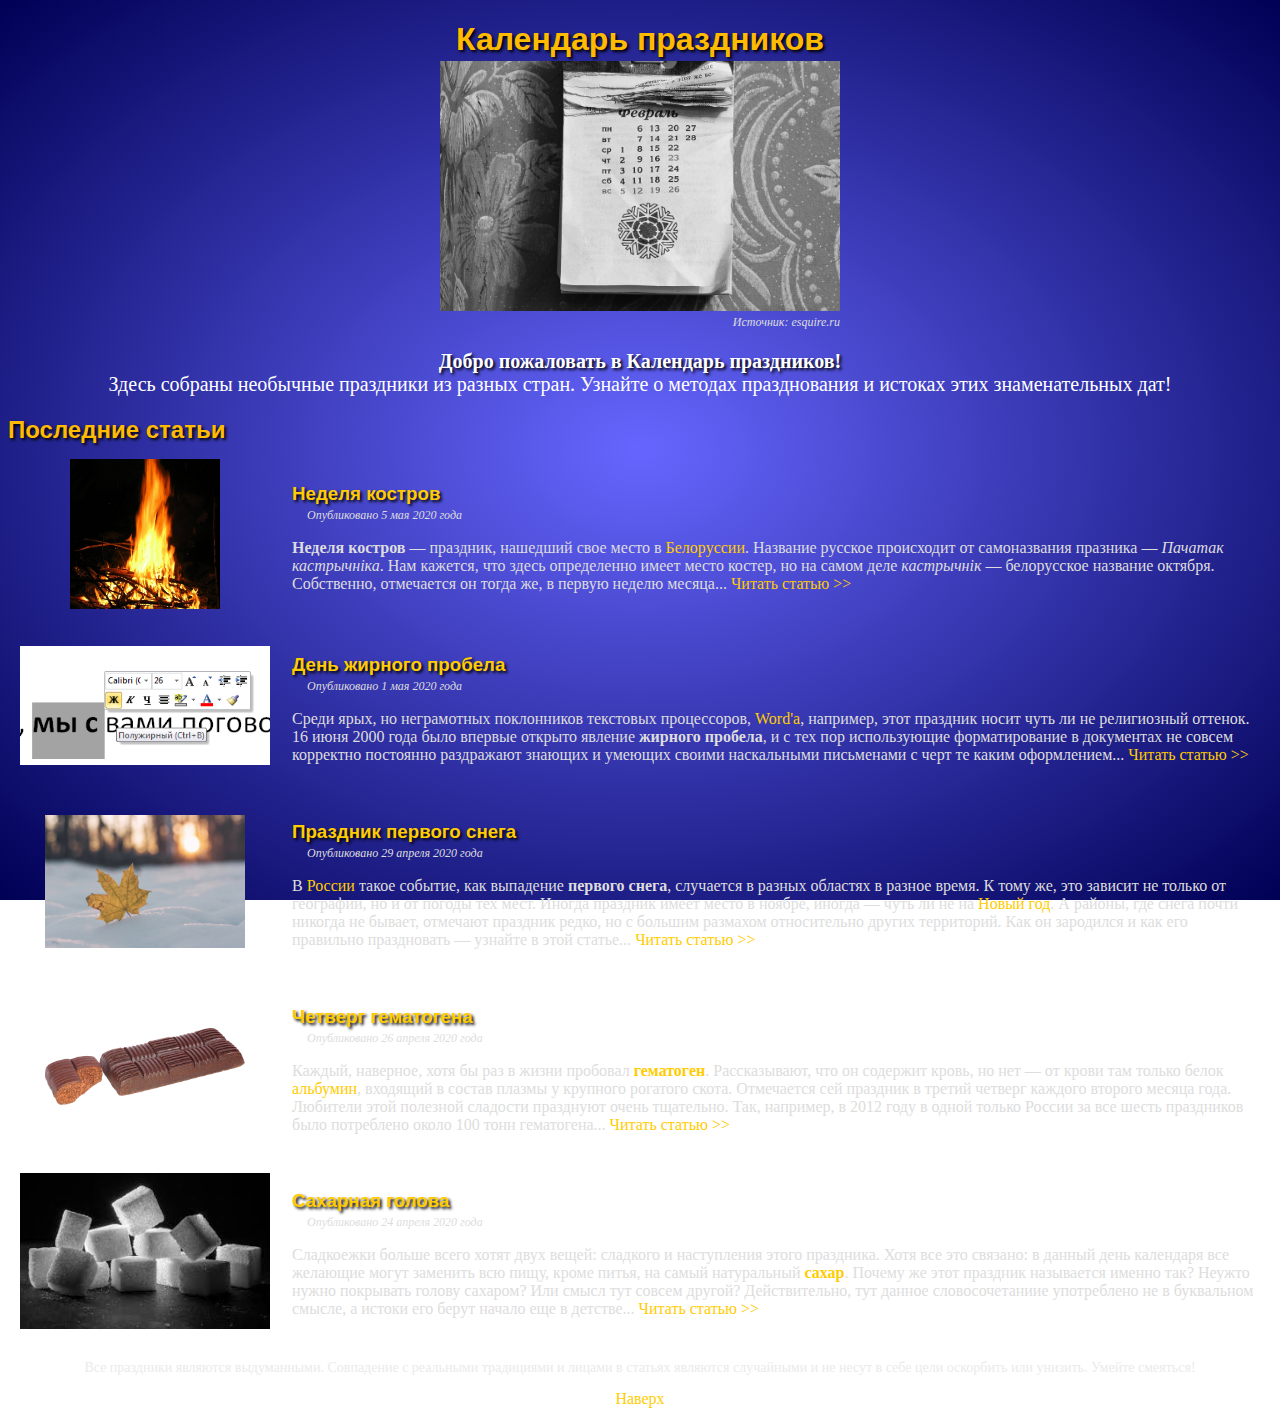
<file: index.html>
<!DOCTYPE html>
<html lang="ru">
<head>
    <meta charset="UTF-8" />
    <link rel="shortcut icon" href="favicon.ico" type="image/x-icon" />
    <link rel="stylesheet" href="style.css" />
    <title>Заглавная – Календарь праздников</title>
</head>
<body>
    <div class="page">
        <h1 style="text-align: center">Календарь праздников</h1>
        <div class="main-img">
            <img src="assets/calendar_main.jpg" width="400px" />
            <div class="source">Источник: esquire.ru</div>
        </div>
        <p class="intro"><b>Добро пожаловать в Календарь праздников!</b><br>Здесь собраны необычные праздники из разных стран. Узнайте о методах празднования и истоках этих знаменательных дат!</p>
        <h2>Последние статьи</h2>
        <table>
            <tr>
                <td class="article-img"><img src="assets/campfire.jpg" width="150px" /></td>
                <td>
                    <h3><a href="anniversaries/campfire.html">Неделя костров</a></h3>
                    <div class="public">Опубликовано 5 мая 2020 года</div>
                    <p class="desc"><b>Неделя костров</b> — праздник, нашедший свое место в <a href="https://ru.wikipedia.org/wiki/Белоруссия" target="_blank">Белоруссии</a>. Название русское происходит от самоназвания празника — <i>Пачатак кастрычніка</i>. Нам кажется, что здесь определенно имеет место костер, но на самом деле <i>кастрычнiк</i> — белорусское название октября. Собственно, отмечается он тогда же, в первую неделю месяца... <a href="anniversaries/campfire.html">Читать статью >></a></p>
                </td>
            </tr>
            <tr>
                <td class="article-img"><img src="assets/bold_space.png" width="250px" /></td>
                <td>
                    <h3><a href="anniversaries/bold.html">День жирного пробела</a></h3>
                    <div class="public">Опубликовано 1 мая 2020 года</div>
                    <p class="desc">Среди ярых, но неграмотных поклонников текстовых процессоров, <a href="https://ru.wikipedia.org/wiki/Microsoft_Word" target="_blank">Word'а</a>, например, этот праздник носит чуть ли не религиозный оттенок. 16 июня 2000 года было впервые открыто явление <b>жирного пробела</b>, и с тех пор использующие форматирование в документах не совсем корректно постоянно раздражают знающих и умеющих своими наскальными письменами с черт те каким оформлением... <a href="anniversaries/bold.html">Читать статью >></a></p>
                </td>
            </tr>
            <tr>
                <td class="article-img"><img src="assets/leaf_in_snow.jpg" width="200px" /></td>
                <td>
                    <h3><a href="anniversaries/snow.html">Праздник первого снега</a></h3>
                    <div class="public">Опубликовано 29 апреля 2020 года</div>
                    <p class="desc">В <a href="https://ru.wikipedia.org/wiki/Россия" target="_blank">России</a> такое событие, как выпадение <b>первого снега</b>, случается в разных областях в разное время. К тому же, это зависит не только от географии, но и от погоды тех мест. Иногда праздник имеет место в ноябре, иногда — чуть ли не на <a href="https://ru.wikipedia.org/wiki/Новый_год" target="_blank">Новый год</a>. А районы, где снега почти никогда не бывает, отмечают праздник редко, но с большим размахом относительно других территорий. Как он зародился и как его правильно праздновать — узнайте в этой статье... <a href="anniversaries/snow.html">Читать статью >></a></p>
                </td>
            </tr>
            <tr>
                <td class="article-img"><img src="assets/another_gematogen.png" width="200px" /></td>
                <td>
                    <h3><a href="anniversaries/gematogen.html">Четверг гематогена</a></h3>
                    <div class="public">Опубликовано 26 апреля 2020 года</div>
                    <p class="desc">Каждый, наверное, хотя бы раз в жизни пробовал <b><a href="https://ru.wikipedia.org/wiki/Гематоген" target="_blank">гематоген</a></b>. Рассказывают, что он содержит кровь, но нет — от крови там только белок <a href="https://ru.wikipedia.org/wiki/Бычий_сывороточный_альбумин" target="_blank">альбумин</a>, входящий в состав плазмы у крупного рогатого скота. Отмечается сей праздник в третий четверг каждого второго месяца года. Любители этой полезной сладости празднуют очень тщательно. Так, например, в 2012 году в одной только России за все шесть праздников было потреблено около 100 тонн гематогена... <a href="anniversaries/gematogen.html">Читать статью >></a></p>
                </td>
            </tr>
            <tr>
                <td class="article-img"><img src="assets/sugar.jpg" width="250px" /></td>
                <td>
                    <h3><a href="anniversaries/sugar.html">Сахарная голова</a></h3>
                    <div class="public">Опубликовано 24 апреля 2020 года</div>
                    <p class="desc">Сладкоежки больше всего хотят двух вещей: сладкого и наступления этого праздника. Хотя все это связано: в данный день календаря все желающие могут заменить всю пищу, кроме питья, на самый натуральный <b><a href="https://ru.wikipedia.org/wiki/Сахар" target="_blank">сахар</a></b>. Почему же этот праздник называется именно так? Неужто нужно покрывать голову сахаром? Или смысл тут совсем другой? Действительно, тут данное словосочетаниие употреблено не в буквальном смысле, а истоки его берут начало еще в детстве... <a href="anniversaries/sugar.html">Читать статью >></a></p>
                </td>
            </tr>
        </table>
    </div>
    <div class="footer">
        <p class="disclaimer">Все праздники являются выдуманными. Совпадение с реальными традициями и лицами в статьях являются случайными и не несут в себе цели оскорбить или унизить. Умейте смеяться!</p>
        <a id="back-to-top" href="#">Наверх</a>
    </div>
</body>
</html>
</file>
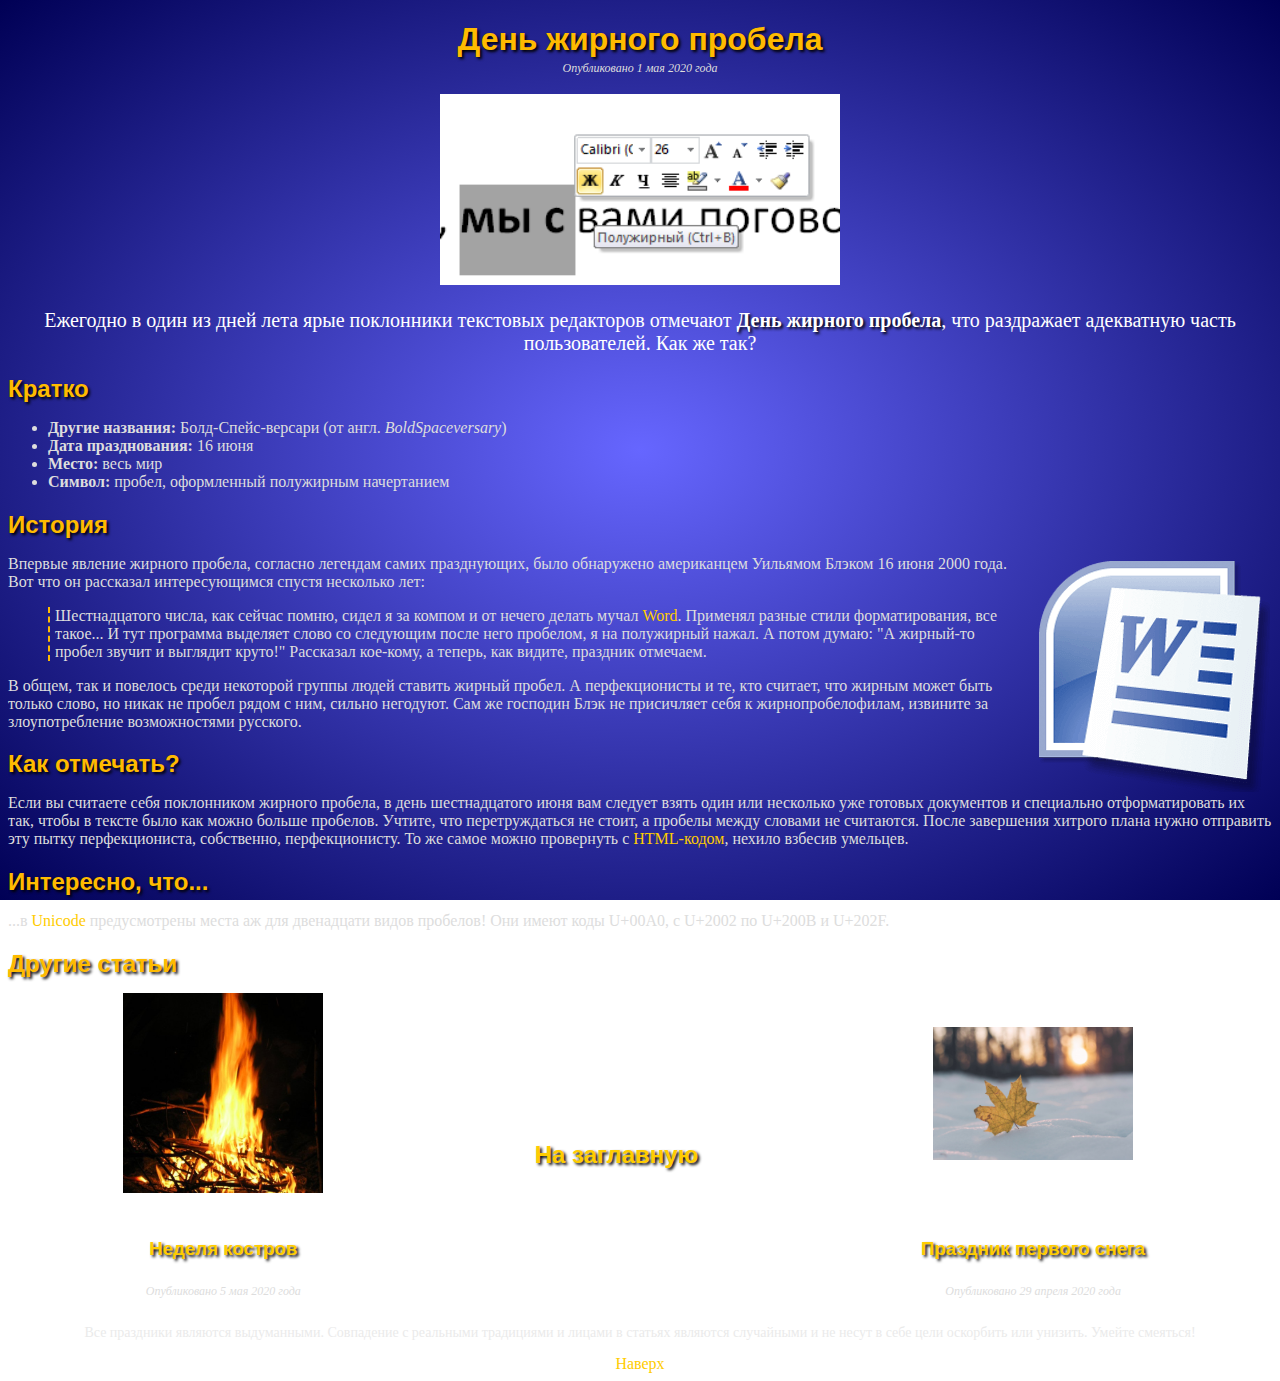
<file: anniversaries/bold.html>
<!DOCTYPE html>
<html lang="ru">
<head>
    <meta charset="UTF-8" />
    <link rel="shortcut icon" href="../favicon.ico" type="image/x-icon" />
    <link rel="stylesheet" href="../style.css" />
    <title>День жирного пробела – Календарь праздников</title>
</head>
<body>
    <div class="page">
        <div class="header" style="text-align: center">
            <h1>День жирного пробела</h1>
            <div class="public">Опубликовано 1 мая 2020 года</div>
        </div>
        <br>
        <div class="main-img">
            <img src="../assets/bold_space.png" width="400px" />
        </div>
        <p class="intro">Ежегодно в один из дней лета ярые поклонники текстовых редакторов отмечают <b>День жирного пробела</b>, что раздражает адекватную часть пользователей. Как же так?</p>
        <h2>Кратко</h2>
        <ul>
            <li><b>Другие названия:</b> Болд-Спейс-версари (от англ. <i>BoldSpaceversary</i>)</li>
            <li><b>Дата празднования:</b> 16 июня</li>
            <li><b>Место:</b> весь мир</li>
            <li><b>Символ:</b> пробел, оформленный полужирным начертанием</li>
        </ul>
        <h2>История</h2>
        <img src="../assets/word.png" align="right" title="Все началось с него" />
        <p>Впервые явление жирного пробела, согласно легендам самих празднующих, было обнаружено американцем Уильямом Блэком 16 июня 2000 года. Вот что он рассказал интересующимся спустя несколько лет:</p>
        <blockquote>Шестнадцатого числа, как сейчас помню, сидел я за компом и от нечего делать мучал <a href="https://ru.wikipedia.org/wiki/Microsoft_Word" target="_blank">Word</a>. Применял разные стили форматирования, все такое... И тут программа выделяет слово со следующим после него пробелом, я на полужирный нажал. А потом думаю: "А жирный-то пробел звучит и выглядит круто!" Рассказал кое-кому, а теперь, как видите, праздник отмечаем.</blockquote>
        <p>В общем, так и повелось среди некоторой группы людей ставить жирный пробел. А перфекционисты и те, кто считает, что жирным может быть только слово, но никак не пробел рядом с ним, сильно негодуют. Сам же господин Блэк не присичляет себя к жирнопробелофилам, извините за злоупотребление возможностями русского.</p>
        <h2>Как отмечать?</h2>
        <p>Если вы считаете себя поклонником жирного пробела, в день шестнадцатого июня вам следует взять один или несколько уже готовых документов и специально отформатировать их так, чтобы в тексте было как можно больше пробелов. Учтите, что перетруждаться не стоит, а пробелы между словами не считаются. После завершения хитрого плана нужно отправить эту пытку перфекциониста, собственно, перфекционисту. То же самое можно провернуть с <a href="https://ru.wikipedia.org/wiki/HTML" target="_blank">HTML-кодом</a>, нехило взбесив умельцев.</p>
        <h2>Интересно, что...</h2>
        <p>...в <a href="https://ru.wikipedia.org/wiki/Unicode" target="_blank">Unicode</a> предусмотрены места аж для двенадцати видов пробелов! Они имеют коды U+00A0, с U+2002 по U+200B и U+202F.</p>
        <h2>Другие статьи</h2>
        <table width="100%" style="text-align: center">
            <tr>
                <td><a href="campfire.html"><img src="../assets/campfire.jpg" width="200px" /></a></td>
                <td rowspan="3"><h2><a href="../index.html">На заглавную</a></h2></td>
                <td><a href="snow.html"><img src="../assets/leaf_in_snow.jpg" width="200px" /></a></td>
            </tr>
            <tr>
                <td><h3><a href="campfire.html">Неделя костров</a></h3><br><span class="public">Опубликовано 5 мая 2020 года</span></td>
                <td><h3><a href="snow.html">Праздник первого снега</a></h3><br><span class="public">Опубликовано 29 апреля 2020 года</span></td>
            </tr>
        </table>
    </div>
    <div class="footer">
        <p class="disclaimer">Все праздники являются выдуманными. Совпадение с реальными традициями и лицами в статьях являются случайными и не несут в себе цели оскорбить или унизить. Умейте смеяться!</p>
        <a id="back-to-top" href="#">Наверх</a>
    </div>
</body>
</html>
</file>
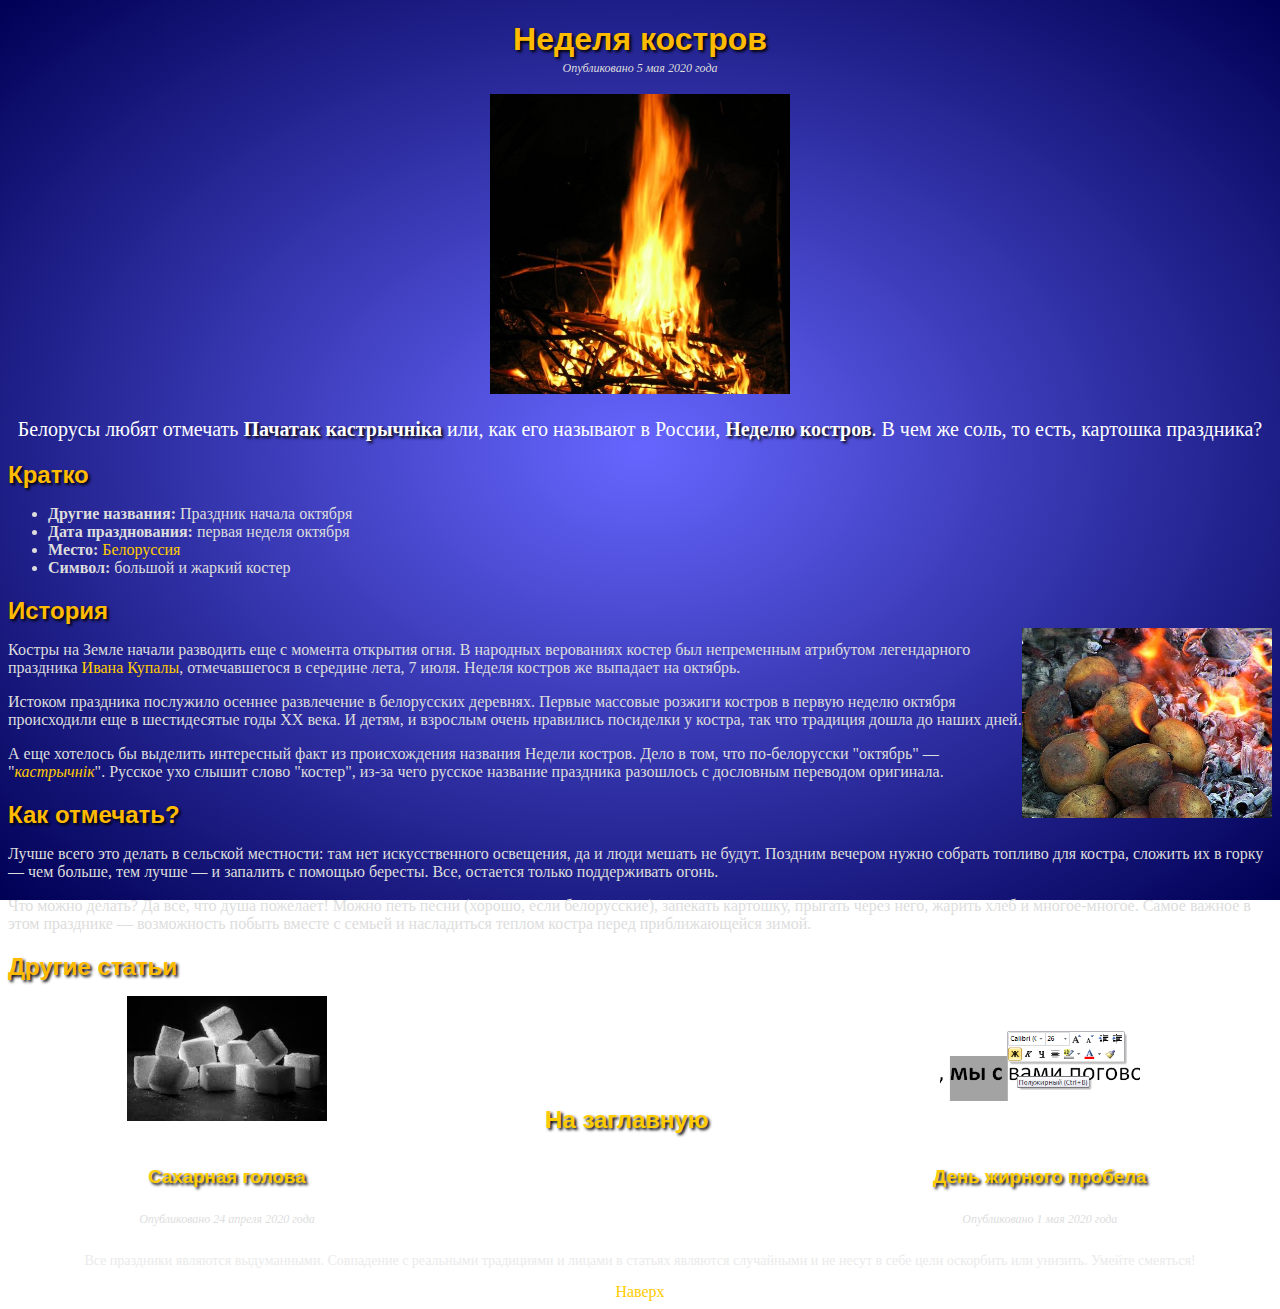
<file: anniversaries/campfire.html>
<!DOCTYPE html>
<html lang="ru">
<head>
    <meta charset="UTF-8" />
    <link rel="shortcut icon" href="../favicon.ico" type="image/x-icon" />
    <link rel="stylesheet" href="../style.css" />
    <title>Неделя костров – Календарь праздников</title>
</head>
<body>
    <div class="page">
        <div class="header" style="text-align: center">
            <h1>Неделя костров</h1>
            <div class="public">Опубликовано 5 мая 2020 года</div>
        </div>
        <br>
        <div class="main-img">
            <img src="../assets/campfire.jpg" width="300px" />
        </div>
        <p class="intro">Белорусы любят отмечать <b>Пачатак кастрычніка</b> или, как его называют в России, <b>Неделю костров</b>. В чем же соль, то есть, картошка праздника?</p>
        <h2>Кратко</h2>
        <ul>
            <li><b>Другие названия:</b> Праздник начала октября</li>
            <li><b>Дата празднования:</b> первая неделя октября</li>
            <li><b>Место:</b> <a href="https://ru.wikipedia.org/wiki/Белоруссия" target="_blank">Белоруссия</a></li>
            <li><b>Символ:</b> большой и жаркий костер</li>
        </ul>
        <h2>История</h2>
        <img src="../assets/bulba.jpg" align="right" width="250px" />
        <p>Костры на Земле начали разводить еще с момента открытия огня. В народных верованиях костер был непременным атрибутом легендарного праздника <a href="https://ru.wikipedia.org/wiki/Иван_Купала" target="_blank">Ивана Купалы</a>, отмечавшегося в середине лета, 7 июля. Неделя костров же выпадает на октябрь.</p>
        <p>Истоком праздника послужило осеннее развлечение в белорусских деревнях. Первые массовые розжиги костров в первую неделю октября происходили еще в шестидесятые годы XX века. И детям, и взрослым очень нравились посиделки у костра, так что традиция дошла до наших дней.</p>
        <p>А еще хотелось бы выделить интересный факт из происхождения названия Недели костров. Дело в том, что по-белорусски "октябрь" — "<i><a href="https://be.wikipedia.org/wiki/Кастрычнік">кастрычнік</a></i>". Русское ухо слышит слово "костер", из-за чего русское название праздника разошлось с дословным переводом оригинала.</p>
        <h2>Как отмечать?</h2>
        <p>Лучше всего это делать в сельской местности: там нет искусственного освещения, да и люди мешать не будут. Поздним вечером нужно собрать топливо для костра, сложить их в горку — чем больше, тем лучше — и запалить с помощью бересты. Все, остается только поддерживать огонь.</p>
        <p>Что можно делать? Да все, что душа пожелает! Можно петь песни (хорошо, если белорусские), запекать картошку, прыгать через него, жарить хлеб и многое-многое. Самое важное в этом празднике — возможность побыть вместе с семьей и насладиться теплом костра перед приближающейся зимой.</p>
        <h2>Другие статьи</h2>
        <table width="100%" style="text-align: center">
            <tr>
                <td><a href="sugar.html"><img src="../assets/sugar.jpg" width="200px" /></a></td>
                <td rowspan="3"><h2><a href="../index.html">На заглавную</a></h2></td>
                <td><a href="bold.html"><img src="../assets/bold_space.png" width="200px" /></a></td>
            </tr>
            <tr>
                <td><h3><a href="sugar.html">Сахарная голова</a></h3><br><span class="public">Опубликовано 24 апреля 2020 года</span></td>
                <td><h3><a href="bold.html">День жирного пробела</a></h3><br><span class="public">Опубликовано 1 мая 2020 года</span></td>
            </tr>
        </table>
    </div>
    <div class="footer">
        <p class="disclaimer">Все праздники являются выдуманными. Совпадение с реальными традициями и лицами в статьях являются случайными и не несут в себе цели оскорбить или унизить. Умейте смеяться!</p>
        <a id="back-to-top" href="#">Наверх</a>
    </div>
</body>
</html>
</file>
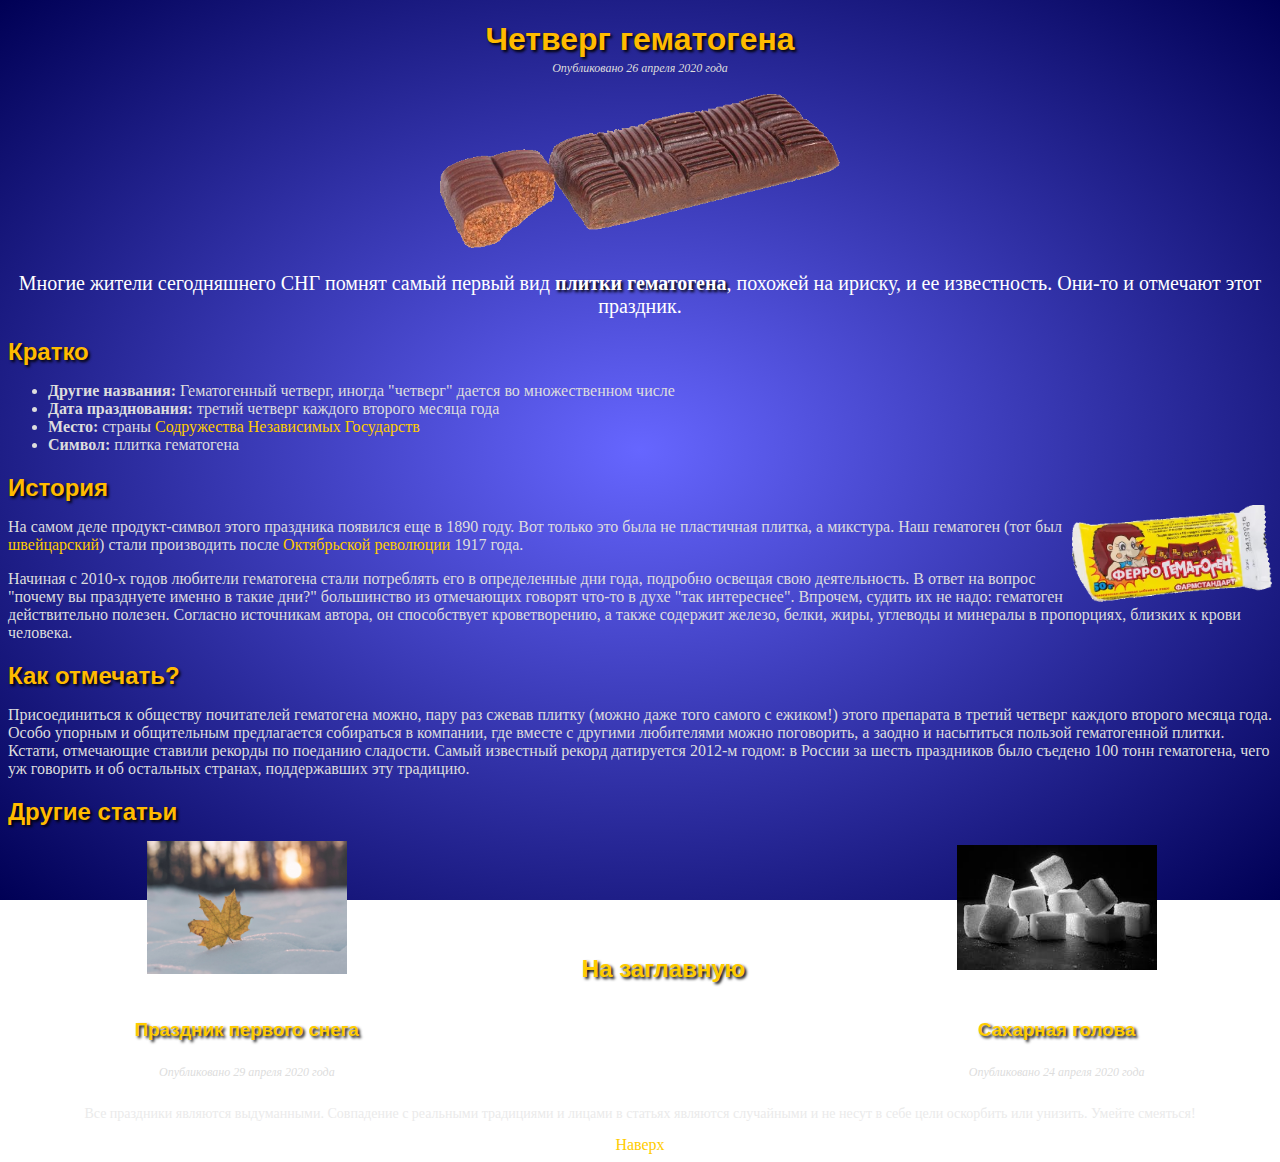
<file: anniversaries/gematogen.html>
<!DOCTYPE html>
<html lang="ru">
<head>
    <meta charset="UTF-8" />
    <link rel="shortcut icon" href="../favicon.ico" type="image/x-icon" />
    <link rel="stylesheet" href="../style.css" />
    <title>Четверг гематогена – Календарь праздников</title>
</head>
<body>
    <div class="page">
        <div class="header" style="text-align: center">
            <h1>Четверг гематогена</h1>
            <div class="public">Опубликовано 26 апреля 2020 года</div>
        </div>
        <br>
        <div class="main-img">
            <img src="../assets/another_gematogen.png" width="400px" />
        </div>
        <p class="intro">Многие жители сегодняшнего СНГ помнят самый первый вид <b>плитки гематогена</b>, похожей на ириску, и ее известность. Они-то и отмечают этот праздник.</p>
        <h2>Кратко</h2>
        <ul>
            <li><b>Другие названия:</b> Гематогенный четверг, иногда "четверг" дается во множественном числе</li>
            <li><b>Дата празднования:</b> третий четверг каждого второго месяца года</li>
            <li><b>Место:</b> страны <a href="https://ru.wikipedia.org/wiki/СНГ" target="_blank">Содружества Независимых Государств</a></li>
            <li><b>Символ:</b> плитка гематогена</li>
        </ul>
        <h2>История</h2>
        <img src="../assets/gematogen.png" width="200px" align="right" />
        <p>На самом деле продукт-символ этого праздника появился еще в 1890 году. Вот только это была не пластичная плитка, а микстура. Наш гематоген (тот был <a href="https://ru.wikipedia.org/wiki/Швейцария" target="_blank">швейцарский</a>) стали производить после <a href="https://ru.wikipedia.org/wiki/Октябрьская_революция" target="_blank">Октябрьской революции</a> 1917 года.</p>
        <p>Начиная с 2010-х годов любители гематогена стали потреблять его в определенные дни года, подробно освещая свою деятельность. В ответ на вопрос "почему вы празднуете именно в такие дни?" большинство из отмечающих говорят что-то в духе "так интереснее". Впрочем, судить их не надо: гематоген действительно полезен. Согласно источникам автора, он способствует кроветворению, а также содержит железо, белки, жиры, углеводы и минералы в пропорциях, близких к крови человека.</p>
        <h2>Как отмечать?</h2>
        <p>Присоединиться к обществу почитателей гематогена можно, пару раз сжевав плитку (можно даже того самого с ежиком!) этого препарата в третий четверг каждого второго месяца года. Особо упорным и общительным предлагается собираться в компании, где вместе с другими любителями можно поговорить, а заодно и насытиться пользой гематогенной плитки. Кстати, отмечающие ставили рекорды по поеданию сладости. Самый известный рекорд датируется 2012-м годом: в России за шесть праздников было съедено 100 тонн гематогена, чего уж говорить и об остальных странах, поддержавших эту традицию.</p>
        <h2>Другие статьи</h2>
        <table width="100%" style="text-align: center">
            <tr>
                <td><a href=""><img src="../assets/leaf_in_snow.jpg" width="200px" /></a></td>
                <td rowspan="3"><h2><a href="../index.html">На заглавную</a></h2></td>
                <td><a href=""><img src="../assets/sugar.jpg" width="200px" /></a></td>
            </tr>
            <tr>
                <td><h3><a href="snow.html">Праздник первого снега</a></h3><br><span class="public">Опубликовано 29 апреля 2020 года</span></td>
                <td><h3><a href="sugar.html">Сахарная голова</a></h3><br><span class="public">Опубликовано 24 апреля 2020 года</span></td>
            </tr>
        </table>
    </div>
    <div class="footer">
        <p class="disclaimer">Все праздники являются выдуманными. Совпадение с реальными традициями и лицами в статьях являются случайными и не несут в себе цели оскорбить или унизить. Умейте смеяться!</p>
        <a id="back-to-top" href="#">Наверх</a>
    </div>
</body>
</html>
</file>
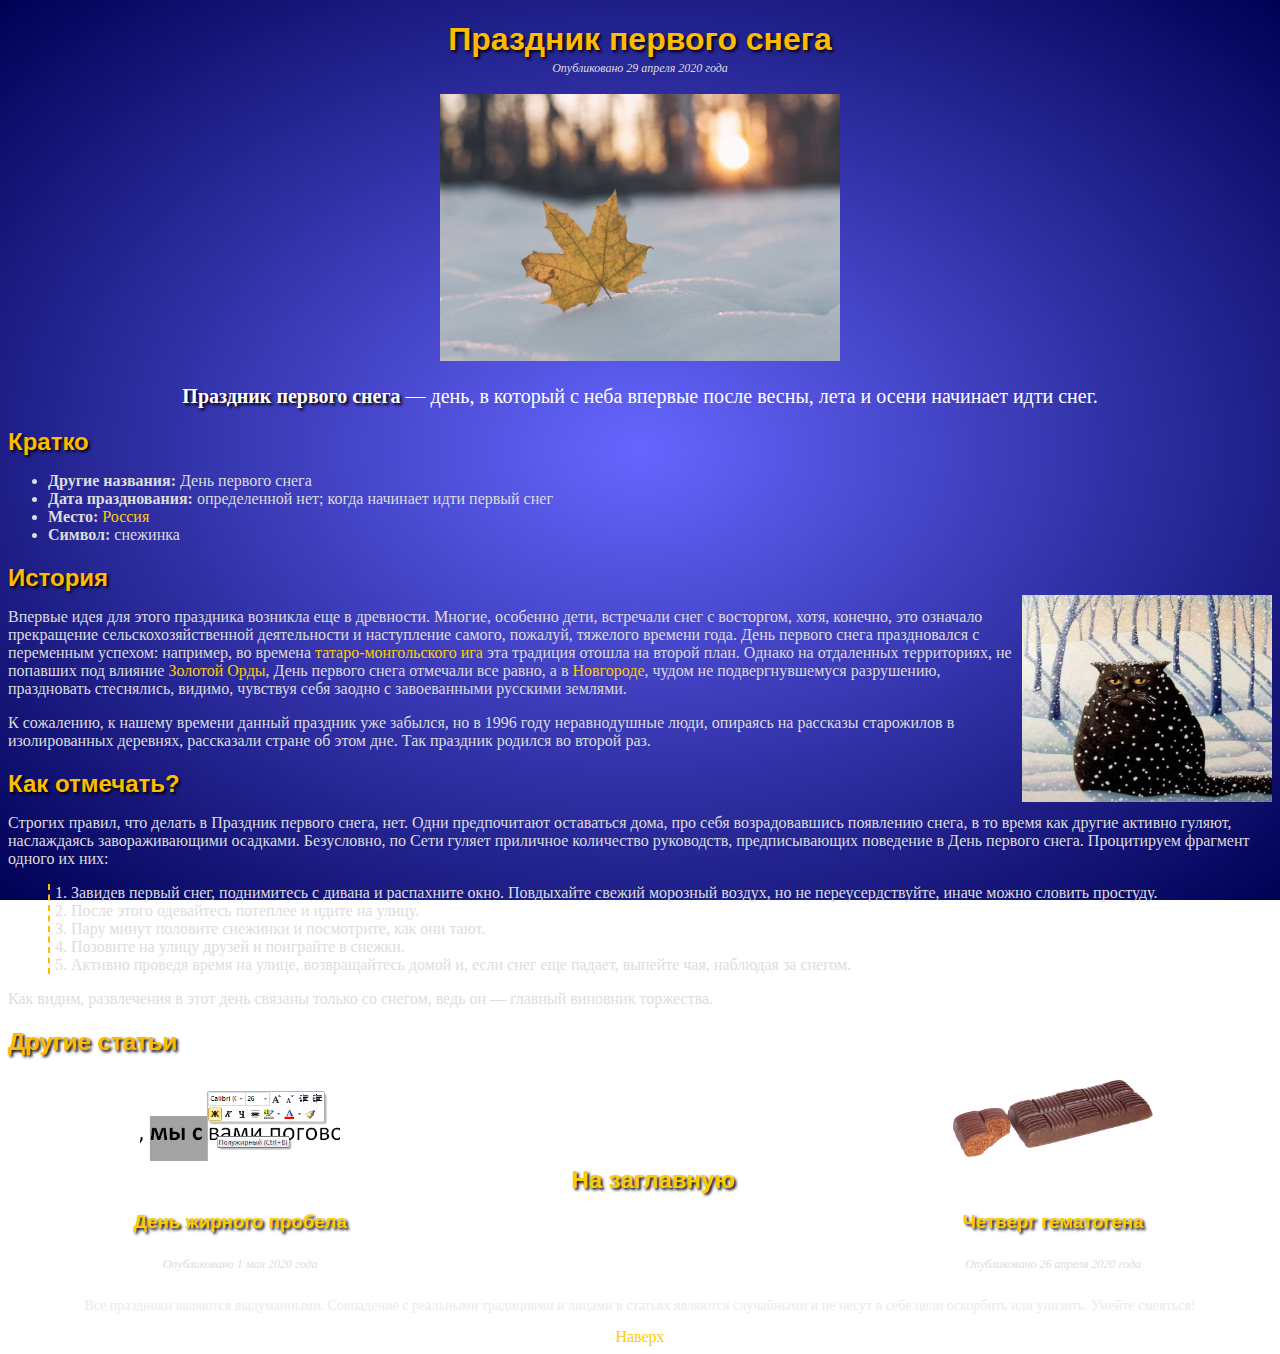
<file: anniversaries/snow.html>
<!DOCTYPE html>
<html lang="ru">
<head>
    <meta charset="UTF-8" />
    <link rel="shortcut icon" href="../favicon.ico" type="image/x-icon" />
    <link rel="stylesheet" href="../style.css" />
    <title>Праздник первого снега – Календарь праздников</title>
</head>
<body>
    <div class="page">
        <div class="header" style="text-align: center">
            <h1>Праздник первого снега</h1>
            <div class="public">Опубликовано 29 апреля 2020 года</div>
        </div>
        <br>
        <div class="main-img">
            <img src="../assets/leaf_in_snow.jpg" width="400px" />
        </div>
        <p class="intro"><b>Праздник первого снега</b> — день, в который с неба впервые после весны, лета и осени начинает идти снег.</p>
        <h2>Кратко</h2>
        <ul>
            <li><b>Другие названия:</b> День первого снега</li>
            <li><b>Дата празднования:</b> определенной нет; когда начинает идти первый снег</li>
            <li><b>Место:</b> <a href="https://ru.wikipedia.org/wiki/Россия" target="_blank">Россия</a></li>
            <li><b>Символ:</b> снежинка</li>
        </ul>
        <h2>История</h2>
        <img src="../assets/cat.jpg" width="250px" align="right" />
        <p>Впервые идея для этого праздника возникла еще в древности. Многие, особенно дети, встречали снег с восторгом, хотя, конечно, это означало прекращение сельскохозяйственной деятельности и наступление самого, пожалуй, тяжелого времени года. День первого снега праздновался с переменным успехом: например, во времена <a href="https://ru.wikipedia.org/wiki/Татаро-монгольское_иго" target="_blank">татаро-монгольского ига</a> эта традиция отошла на второй план. Однако на отдаленных территориях, не попавших под влияние <a href="https://ru.wikipedia.org/wiki/Золотая_Орда" target="_blank">Золотой Орды</a>, День первого снега отмечали все равно, а в <a href="https://ru.wikipedia.org/wiki/Великий_Новгород" target="_blank">Новгороде</a>, чудом не подвергнувшемуся разрушению, праздновать стеснялись, видимо, чувствуя себя заодно с завоеванными русскими землями.</p>
        <p>К сожалению, к нашему времени данный праздник уже забылся, но в 1996 году неравнодушные люди, опираясь на рассказы старожилов в изолированных деревнях, рассказали стране об этом дне. Так праздник родился во второй раз.</p>
        <h2>Как отмечать?</h2>
        <p>Строгих правил, что делать в Праздник первого снега, нет. Одни предпочитают оставаться дома, про себя возрадовавшись появлению снега, в то время как другие активно гуляют, наслаждаясь завораживающими осадками. Безусловно, по Сети гуляет приличное количество руководств, предписывающих поведение в День первого снега. Процитируем фрагмент одного их них:</p>
        <blockquote>
            1. Завидев первый снег, поднимитесь с дивана и распахните окно. Повдыхайте свежий морозный воздух, но не переусердствуйте, иначе можно словить простуду.<br>
            2. После этого одевайтесь потеплее и идите на улицу.<br>
            3. Пару минут половите снежинки и посмотрите, как они тают.<br>
            4. Позовите на улицу друзей и поиграйте в снежки.<br>
            5. Активно проведя время на улице, возвращайтесь домой и, если снег еще падает, выпейте чая, наблюдая за снегом.
        </blockquote>
        <p>Как видим, развлечения в этот день связаны только со снегом, ведь он — главный виновник торжества.</p>
        <h2>Другие статьи</h2>
        <table width="100%" style="text-align: center">
            <tr>
                <td><a href="bold.html"><img src="../assets/bold_space.png" width="200px" /></a></td>
                <td rowspan="3"><h2><a href="../index.html">На заглавную</a></h2></td>
                <td><a href="gematogen.html"><img src="../assets/another_gematogen.png" width="200px" /></a></td>
            </tr>
            <tr>
                <td><h3><a href="bold.html">День жирного пробела</a></h3><br><span class="public">Опубликовано 1 мая 2020 года</span></td>
                <td><h3><a href="gematogen.html">Четверг гематогена</a></h3><br><span class="public">Опубликовано 26 апреля 2020 года</span></td>
            </tr>
        </table>
    </div>
    <div class="footer">
        <p class="disclaimer">Все праздники являются выдуманными. Совпадение с реальными традициями и лицами в статьях являются случайными и не несут в себе цели оскорбить или унизить. Умейте смеяться!</p>
        <a id="back-to-top" href="#">Наверх</a>
    </div>
</body>
</html>
</file>
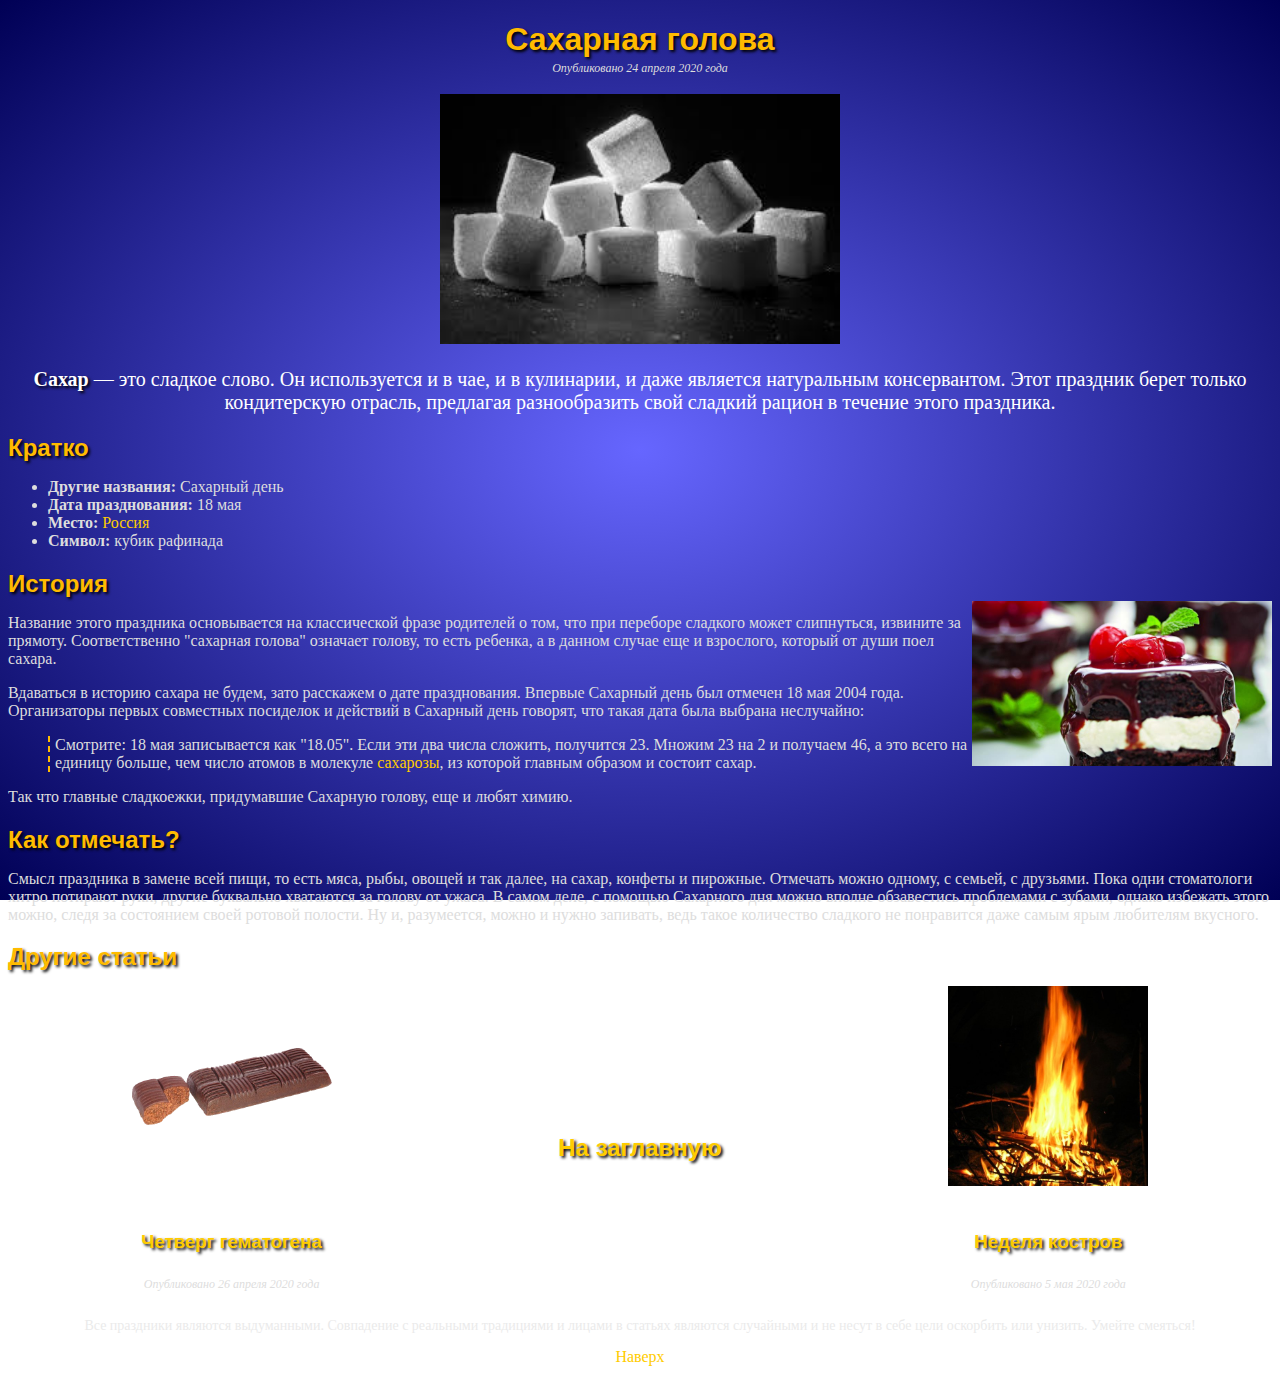
<file: anniversaries/sugar.html>
<!DOCTYPE html>
<html lang="ru">
<head>
    <meta charset="UTF-8" />
    <link rel="shortcut icon" href="../favicon.ico" type="image/x-icon" />
    <link rel="stylesheet" href="../style.css" />
    <title>Сахарная голова – Календарь праздников</title>
</head>
<body>
    <div class="page">
        <div class="header" style="text-align: center">
            <h1>Сахарная голова</h1>
            <div class="public">Опубликовано 24 апреля 2020 года</div>
        </div>
        <br>
        <div class="main-img">
            <img src="../assets/sugar.jpg" width="400px" />
        </div>
        <p class="intro"><b>Сахар</b> — это сладкое слово. Он используется и в чае, и в кулинарии, и даже является натуральным консервантом. Этот праздник берет только кондитерскую отрасль, предлагая разнообразить свой сладкий рацион в течение этого праздника.</p>
        <h2>Кратко</h2>
        <ul>
            <li><b>Другие названия:</b> Сахарный день</li>
            <li><b>Дата празднования:</b> 18 мая</li>
            <li><b>Место:</b> <a href="https://ru.wikipedia.org/wiki/Россия" target="_blank">Россия</a></li>
            <li><b>Символ:</b> кубик рафинада</li>
        </ul>
        <h2>История</h2>
        <img src="../assets/cherry_cake.jpg" width="300px" align="right" />
        <p>Название этого праздника основывается на классической фразе родителей о том, что при переборе сладкого может слипнуться, извините за прямоту. Соответственно "сахарная голова" означает голову, то есть ребенка, а в данном случае еще и взрослого, который от души поел сахара.</p>
        <p>Вдаваться в историю сахара не будем, зато расскажем о дате празднования. Впервые Сахарный день был отмечен 18 мая 2004 года. Организаторы первых совместных посиделок и действий в Сахарный день говорят, что такая дата была выбрана неслучайно:</p>
        <blockquote>Смотрите: 18 мая записывается как "18.05". Если эти два числа сложить, получится 23. Множим 23 на 2 и получаем 46, а это всего на единицу больше, чем число атомов в молекуле <a href="https://ru.wikipedia.org/wiki/Сахароза">сахарозы</a>, из которой главным образом и состоит сахар.</blockquote>
        <p>Так что главные сладкоежки, придумавшие Сахарную голову, еще и любят химию.</p>
        <h2>Как отмечать?</h2>
        <p>Смысл праздника в замене всей пищи, то есть мяса, рыбы, овощей и так далее, на сахар, конфеты и пирожные. Отмечать можно одному, с семьей, с друзьями. Пока одни стоматологи хитро потирают руки, другие буквально хватаются за голову от ужаса. В самом деле, с помощью Сахарного дня можно вполне обзавестись проблемами с зубами, однако избежать этого можно, следя за состоянием своей ротовой полости. Ну и, разумеется, можно и нужно запивать, ведь такое количество сладкого не понравится даже самым ярым любителям вкусного.</p>
        <h2>Другие статьи</h2>
        <table width="100%" style="text-align: center">
            <tr>
                <td><a href="gematogen.html"><img src="../assets/another_gematogen.png" width="200px" /></a></td>
                <td rowspan="3"><h2><a href="../index.html">На заглавную</a></h2></td>
                <td><a href="campfire.html"><img src="../assets/campfire.jpg" width="200px" /></a></td>
            </tr>
            <tr>
                <td><h3><a href="gematogen.html">Четверг гематогена</a></h3><br><span class="public">Опубликовано 26 апреля 2020 года</span></td>
                <td><h3><a href="campfire.html">Неделя костров</a></h3><br><span class="public">Опубликовано 5 мая 2020 года</span></td>
            </tr>
        </table>
    </div>
    <div class="footer">
        <p class="disclaimer">Все праздники являются выдуманными. Совпадение с реальными традициями и лицами в статьях являются случайными и не несут в себе цели оскорбить или унизить. Умейте смеяться!</p>
        <a id="back-to-top" href="#">Наверх</a>
    </div>
</body>
</html>
</file>
<file: style.css>
body {
    background: radial-gradient(#66F, #005) fixed;
    color: #DDD;
    font-family: 'Times New Roman', sans-serif
}
h1, h2, h3 {
    color: #FB0;
    text-shadow: 2px 2px 3px #000;
    font-family: sans-serif;
    margin-bottom: 3px
}
a {
    color: #FC0;
    text-decoration: none;
}
a:hover {
    text-decoration: underline;
}
td {
    padding: 10px
}
.article-img {
    text-align: center
}
.public {
    font-size: 12px;
    font-style: italic;
}
h3 + .public {
    margin-left: 15px
}
.main-img {
    width: 400px;
    text-align: center;
    margin: auto
}
.main-img .source { text-align: right }
.source {
    font-size: 12px;
    font-style: italic;
}
.intro {
    text-align: center;
    font-size: 20px;
    color: #FFF
}
.intro b { text-shadow: 2px 2px 3px #000 }
.footer {
    text-align: center;
}
.disclaimer {
    opacity: .6;
    font-size: 14px
}
blockquote {
    border-left: 2px #FB0 dashed;
    padding-left: 5px
}
</file>
